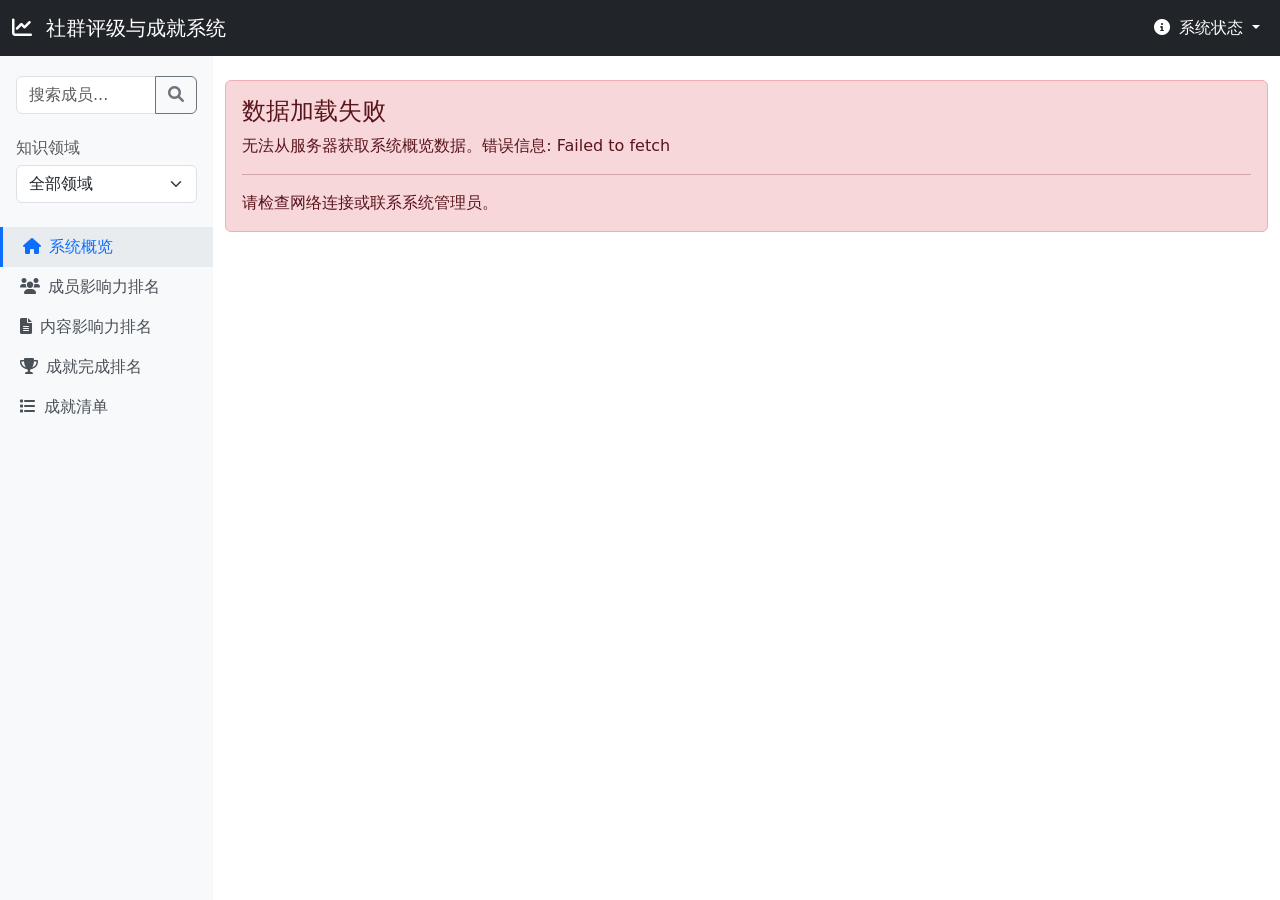
<file: app/index.html>
<!DOCTYPE html>
<html lang="zh-CN">

<head>
    <meta charset="UTF-8">
    <meta name="viewport" content="width=device-width, initial-scale=1.0">
    <title>社群评级与成就系统 - 管理员界面</title>
    <link href="bootstrap-5.3.8-dist/css/bootstrap-grid.min.css" rel="stylesheet">
    <link href="https://cdnjs.cloudflare.com/ajax/libs/font-awesome/6.0.0/css/all.min.css" rel="stylesheet">
    <link href="bootstrap-5.3.8-dist/css/bootstrap.min.css" rel="stylesheet">
    <link href="style.css" rel="stylesheet">
</head>

<body>
    <!-- 加载指示器 -->
    <div class="loading-overlay" id="loadingOverlay">
        <div class="spinner-border text-primary loading-spinner" role="status">
            <span class="visually-hidden">加载中...</span>
        </div>
    </div>

    <!-- 顶部导航栏 -->
    <nav class="navbar navbar-expand-lg navbar-dark bg-dark">
        <div class="container-fluid">
            <a class="navbar-brand" href="#">
                <i class="fas fa-chart-line me-2"></i>
                社群评级与成就系统
            </a>

            <div class="navbar-nav ms-auto">
                <div class="nav-item dropdown">
                    <a class="nav-link dropdown-toggle text-white" href="#" id="statusDropdown" role="button"
                        data-bs-toggle="dropdown">
                        <i class="fas fa-info-circle me-1"></i>
                        系统状态
                    </a>
                    <div class="dropdown-menu dropdown-menu-end">
                        <div class="px-3 py-2">
                            <small class="text-muted">最后更新</small>
                            <div id="lastUpdate">加载中...</div>
                        </div>
                        <div class="dropdown-divider"></div>
                        <div class="px-3 py-2">
                            <small class="text-muted">成员总数</small>
                            <div id="totalMembers">加载中...</div>
                        </div>
                        <div class="px-3 py-2">
                            <small class="text-muted">内容总数</small>
                            <div id="totalContents">加载中...</div>
                        </div>
                    </div>
                </div>
            </div>
        </div>
    </nav>

    <div class="container-fluid">
        <div class="row">
            <!-- 侧边栏 -->
            <div class="col-md-3 col-lg-2 sidebar">
                <div class="px-3 mb-4">
                    <div class="input-group search-box">
                        <input type="text" class="form-control" placeholder="搜索成员..." id="memberSearch">
                        <button class="btn btn-outline-secondary" type="button" id="searchButton">
                            <i class="fas fa-search"></i>
                        </button>
                    </div>
                </div>

                <div class="px-3 mb-4">
                    <h6 class="text-uppercase text-muted mb-2">知识领域</h6>
                    <select class="form-select" id="domainFilter">
                        <option value="">全部领域</option>
                        <option value="Web开发">Web开发</option>
                        <option value="前端开发">前端开发</option>
                        <option value="后端开发">后端开发</option>
                        <option value="数据科学">数据科学</option>
                        <option value="人工智能">人工智能</option>
                        <option value="移动开发">移动开发</option>
                        <option value="云计算与运维">云计算与运维</option>
                        <option value="产品管理">产品管理</option>
                        <option value="视觉设计">视觉设计</option>
                    </select>
                </div>

                <ul class="nav flex-column">
                    <li class="nav-item">
                        <a class="nav-link active" data-target="overview">
                            <i class="fas fa-home me-2"></i>系统概览
                        </a>
                    </li>
                    <li class="nav-item">
                        <a class="nav-link" data-target="member-ranking">
                            <i class="fas fa-users me-2"></i>成员影响力排名
                        </a>
                    </li>
                    <li class="nav-item">
                        <a class="nav-link" data-target="content-ranking">
                            <i class="fas fa-file-alt me-2"></i>内容影响力排名
                        </a>
                    </li>
                    <li class="nav-item">
                        <a class="nav-link" data-target="achievement-ranking">
                            <i class="fas fa-trophy me-2"></i>成就完成排名
                        </a>
                    </li>
                    <li class="nav-item">
                        <a class="nav-link" data-target="achievement-list">
                            <i class="fas fa-list me-2"></i>成就清单
                        </a>
                    </li>
                </ul>
            </div>

            <!-- 主内容区 -->
            <div class="col-md-9 col-lg-10 py-4">
                <!-- 系统概览 -->
                <div id="overview" class="content-section active">
                    <div class="row mb-4" id="statCards">
                        <!-- 统计卡片将由JS动态生成 -->
                    </div>

                    <!-- 评级分布 -->
                    <div class="row mb-4">
                        <div class="col-md-6">
                            <div class="card">
                                <div class="card-header">
                                    <h6 class="mb-0">评级分布</h6>
                                </div>
                                <div class="card-body">
                                    <div id="ratingDistribution">
                                        <!-- 评级分布内容将由JS动态生成 -->
                                    </div>
                                </div>
                            </div>
                        </div>
                    </div>

                    <div class="row">
                        <div class="col-md-6">
                            <div class="card">
                                <div class="card-header d-flex justify-content-between align-items-center">
                                    <h6 class="mb-0">Top 5 成员影响力</h6>
                                    <button class="btn btn-sm btn-outline-primary"
                                        data-target="member-ranking">查看全部</button>
                                </div>
                                <div class="card-body p-0" id="topMembersList">
                                    <!-- Top成员列表将由JS动态生成 -->
                                </div>
                            </div>
                        </div>
                        <div class="col-md-6">
                            <div class="card">
                                <div class="card-header d-flex justify-content-between align-items-center">
                                    <h6 class="mb-0">Top 5 成就完成</h6>
                                    <button class="btn btn-sm btn-outline-primary"
                                        data-target="achievement-ranking">查看全部</button>
                                </div>
                                <div class="card-body p-0" id="topAchievementsList">
                                    <!-- Top成就列表将由JS动态生成 -->
                                </div>
                            </div>
                        </div>
                    </div>
                </div>

                <!-- 成员影响力排名 -->
                <div id="member-ranking" class="content-section">
                    <div class="card">
                        <div class="card-header d-flex justify-content-between align-items-center">
                            <h5 class="mb-0">成员影响力排名</h5>
                            <div class="d-flex gap-2">
                                <select class="form-select form-select-sm" id="sortBy" style="width: auto;">
                                    <option value="desc">按分数降序</option>
                                    <option value="asc">按分数升序</option>
                                </select>
                                <select class="form-select form-select-sm" id="pageSize" style="width: auto;">
                                    <option value="10">每页10条</option>
                                    <option value="20">每页20条</option>
                                    <option value="50">每页50条</option>
                                </select>
                            </div>
                        </div>
                        <div class="card-body">
                            <!-- 搜索结果提示 -->
                            <div id="searchResultsHeader" class="alert alert-info search-results-header d-none mb-3">
                                <div class="d-flex justify-content-between align-items-center">
                                    <div>
                                        <i class="fas fa-search me-2"></i>
                                        <span id="searchResultsText">搜索结果</span>
                                    </div>
                                    <button class="btn btn-sm btn-outline-secondary" id="clearSearch">
                                        <i class="fas fa-times me-1"></i>清除搜索
                                    </button>
                                </div>
                            </div>

                            <div class="table-responsive">
                                <table class="table table-hover">
                                    <thead>
                                        <tr>
                                            <th>排名</th>
                                            <th>成员</th>
                                            <th>主要领域</th>
                                            <th>等级</th>
                                            <th>影响力分数</th>
                                            <th>加入时间</th>
                                            <th>操作</th>
                                        </tr>
                                    </thead>
                                    <tbody id="memberRankingTable">
                                        <!-- 成员排名表格将由JS动态生成 -->
                                    </tbody>
                                </table>
                            </div>
                            <!-- 分页控件 -->
                            <nav aria-label="成员排名分页">
                                <ul class="pagination justify-content-center" id="memberPagination">
                                    <!-- 分页将由JS动态生成 -->
                                </ul>
                            </nav>
                        </div>
                    </div>
                </div>

                <!-- 成就清单 -->
                <div id="achievement-list" class="content-section">
                    <div class="card">
                        <div class="card-header">
                            <h5 class="mb-0">成就清单</h5>
                        </div>
                        <div class="card-body">
                            <div class="row" id="achievementCategories">
                                <!-- 成就类别将由JS动态生成 -->
                            </div>
                        </div>
                    </div>
                </div>

                <!-- 内容影响力排名 -->
                <div id="content-ranking" class="content-section">
                    <div class="card">
                        <div class="card-header d-flex justify-content-between align-items-center">
                            <h5 class="mb-0">内容影响力排名</h5>
                            <div class="d-flex gap-2">
                                <select class="form-select form-select-sm" id="contentSortBy" style="width: auto;">
                                    <option value="desc">按分数降序</option>
                                    <option value="asc">按分数升序</option>
                                </select>
                                <select class="form-select form-select-sm" id="contentPageSize" style="width: auto;">
                                    <option value="10">每页10条</option>
                                    <option value="20">每页20条</option>
                                    <option value="50">每页50条</option>
                                </select>
                            </div>
                        </div>
                        <div class="card-body">
                            <div class="table-responsive">
                                <table class="table table-hover">
                                    <thead>
                                        <tr>
                                            <th>排名</th>
                                            <th>内容ID</th>
                                            <th>作者</th>
                                            <th>发布时间</th>
                                            <th>领域</th>
                                            <th>影响力分数</th>
                                            <th>操作</th>
                                        </tr>
                                    </thead>
                                    <tbody id="contentRankingTable">
                                        <!-- 内容排名表格将由JS动态生成 -->
                                    </tbody>
                                </table>
                            </div>
                            <!-- 分页控件 -->
                            <nav aria-label="内容排名分页">
                                <ul class="pagination justify-content-center" id="contentPagination">
                                    <!-- 分页将由JS动态生成 -->
                                </ul>
                            </nav>
                        </div>
                    </div>
                </div>

                <!-- 成就完成排名 -->
                <div id="achievement-ranking" class="content-section">
                    <div class="card">
                        <div class="card-header d-flex justify-content-between align-items-center">
                            <h5 class="mb-0">成就完成排名</h5>
                            <div class="d-flex gap-2">
                                <select class="form-select form-select-sm" id="achievementSortBy" style="width: auto;">
                                    <option value="rank">按排名排序</option>
                                    <option value="completionRate">按完成率排序</option>
                                    <option value="achievementCount">按完成人数排序</option>
                                </select>
                            </div>
                        </div>
                        <div class="card-body">
                            <div class="table-responsive">
                                <table class="table table-hover">
                                    <thead>
                                        <tr>
                                            <th width="80">排名</th>
                                            <th>成就名称</th>
                                            <th width="120">完成人数</th>
                                            <th width="120">完成率</th>
                                            <th width="100">操作</th>
                                        </tr>
                                    </thead>
                                    <tbody id="achievementRankingTable">
                                        <!-- 成就排名表格将由JS动态生成 -->
                                    </tbody>
                                </table>
                            </div>
                        </div>
                    </div>
                </div>
            </div>
        </div>
    </div>

    <!-- 成员详情模态框 -->
    <div class="modal fade" id="memberDetailModal" tabindex="-1">
        <div class="modal-dialog modal-lg">
            <div class="modal-content">
                <div class="modal-header">
                    <h5 class="modal-title">成员详情</h5>
                    <button type="button" class="btn-close" data-bs-dismiss="modal"></button>
                </div>
                <div class="modal-body" id="memberDetailContent">
                    <!-- 成员详情内容将由JS动态生成 -->
                </div>
            </div>
        </div>
    </div>

    <!-- 成就详情模态框 -->
    <div class="modal fade" id="achievementDetailModal" tabindex="-1">
        <div class="modal-dialog modal-lg">
            <div class="modal-content">
                <div class="modal-header">
                    <h5 class="modal-title">成就详情</h5>
                    <button type="button" class="btn-close" data-bs-dismiss="modal"></button>
                </div>
                <div class="modal-body" id="achievementDetailContent">
                    <!-- 成就详情内容将由JS动态生成 -->
                </div>
            </div>
        </div>
    </div>

    <!-- 内容详情模态框 -->
    <div class="modal fade" id="contentDetailModal" tabindex="-1">
        <div class="modal-dialog modal-lg">
            <div class="modal-content">
                <div class="modal-header">
                    <h5 class="modal-title">内容详情</h5>
                    <button type="button" class="btn-close" data-bs-dismiss="modal"></button>
                </div>
                <div class="modal-body" id="contentDetailContent">
                    <!-- 内容详情内容将由JS动态生成 -->
                </div>
            </div>
        </div>
    </div>
    <script src="bootstrap-5.3.8-dist/js/bootstrap.bundle.min.js"></script>
    <script src="app.js"></script>
</body>

</html>
</file>
<file: app/style.css>
.sidebar {
    background-color: #f8f9fa;
    min-height: calc(100vh - 56px);
    padding: 20px 0;
}

.nav-link {
    color: #495057;
    padding: 8px 20px;
    cursor: pointer;
}

.nav-link.active {
    background-color: #e9ecef;
    color: #0d6efd;
    border-left: 3px solid #0d6efd;
}

.stat-card {
    background: linear-gradient(135deg, #667eea 0%, #764ba2 100%);
    color: white;
    border-radius: 10px;
    padding: 20px;
    margin-bottom: 20px;
}

.ranking-item {
    border-left: 4px solid transparent;
    transition: all 0.3s ease;
}

.ranking-item:hover {
    border-left-color: #0d6efd;
    background-color: #f8f9fa;
}

.level-badge {
    font-size: 0.8em;
    padding: 4px 8px;
    border-radius: 12px;
}

.level-l1 {
    background-color: #6c757d;
    color: white;
}

.level-l2 {
    background-color: #198754;
    color: white;
}

.level-l3 {
    background-color: #0dcaf0;
    color: black;
}

.level-l4 {
    background-color: #ffc107;
    color: black;
}

.level-l5 {
    background-color: #fd7e14;
    color: white;
}

.achievement-badge {
    width: 40px;
    height: 40px;
    border-radius: 50%;
    display: flex;
    align-items: center;
    justify-content: center;
    margin-right: 10px;
}

.search-box {
    max-width: 300px;
}

.content-section {
    display: none;
}

.content-section.active {
    display: block;
}

.loading-overlay {
    position: fixed;
    top: 0;
    left: 0;
    width: 100%;
    height: 100%;
    background: rgba(255, 255, 255, 0.8);
    display: flex;
    justify-content: center;
    align-items: center;
    z-index: 9999;
}

.loading-spinner {
    width: 3rem;
    height: 3rem;
}

.pagination {
    margin-bottom: 0;
}

.member-avatar {
    width: 32px;
    height: 32px;
    border-radius: 50%;
    display: flex;
    align-items: center;
    justify-content: center;
    font-weight: bold;
    color: white;
    font-size: 14px;
}

.search-results-header {
    background-color: #e3f2fd;
    border-left: 4px solid #2196f3;
}

.achievement-rank-badge {
    width: 36px;
    height: 36px;
    border-radius: 50%;
    display: flex;
    align-items: center;
    justify-content: center;
    font-weight: bold;
    color: white;
    font-size: 14px;
}

.rank-1 {
    background: linear-gradient(135deg, #FFD700 0%, #FFA500 100%);
}

.rank-2 {
    background: linear-gradient(135deg, #C0C0C0 0%, #A9A9A9 100%);
}

.rank-3 {
    background: linear-gradient(135deg, #CD7F32 0%, #8B4513 100%);
}

.rank-other {
    background-color: #6c757d;
}

/* 评级分布样式 */
.distribution-bar {
    height: 8px;
    border-radius: 4px;
    margin: 5px 0;
}

.distribution-item {
    padding: 8px 0;
    border-bottom: 1px solid #eee;
}

.distribution-item:last-child {
    border-bottom: none;
}

.distribution-level {
    font-weight: bold;
    min-width: 60px;
}

.distribution-percentage {
    font-weight: bold;
    color: #495057;
    min-width: 50px;
    text-align: right;
}

/* 历史分数图表样式 */
.score-history-chart {
    height: 200px;
    position: relative;
}

.history-point {
    position: absolute;
    width: 8px;
    height: 8px;
    border-radius: 50%;
    background-color: #0d6efd;
    transform: translate(-50%, -50%);
}

.history-line {
    position: absolute;
    height: 2px;
    background-color: #0d6efd;
    transform-origin: left center;
}

/* 评分计算提示样式 */
.scoring-progress-alert {
    position: sticky;
    top: 0;
    z-index: 1060;
    border-radius: 0;
    animation: slideDown 0.3s ease-out;
}

.scoring-alert {
    border-left: 4px solid #ffc107;
}

@keyframes slideDown {
    from {
        transform: translateY(-100%);
        opacity: 0;
    }

    to {
        transform: translateY(0);
        opacity: 1;
    }
}

/* 加载状态样式 */
.loading-overlay {
    position: fixed;
    top: 0;
    left: 0;
    width: 100%;
    height: 100%;
    background: rgba(255, 255, 255, 0.8);
    display: none;
    justify-content: center;
    align-items: center;
    z-index: 1050;
}
</file>
